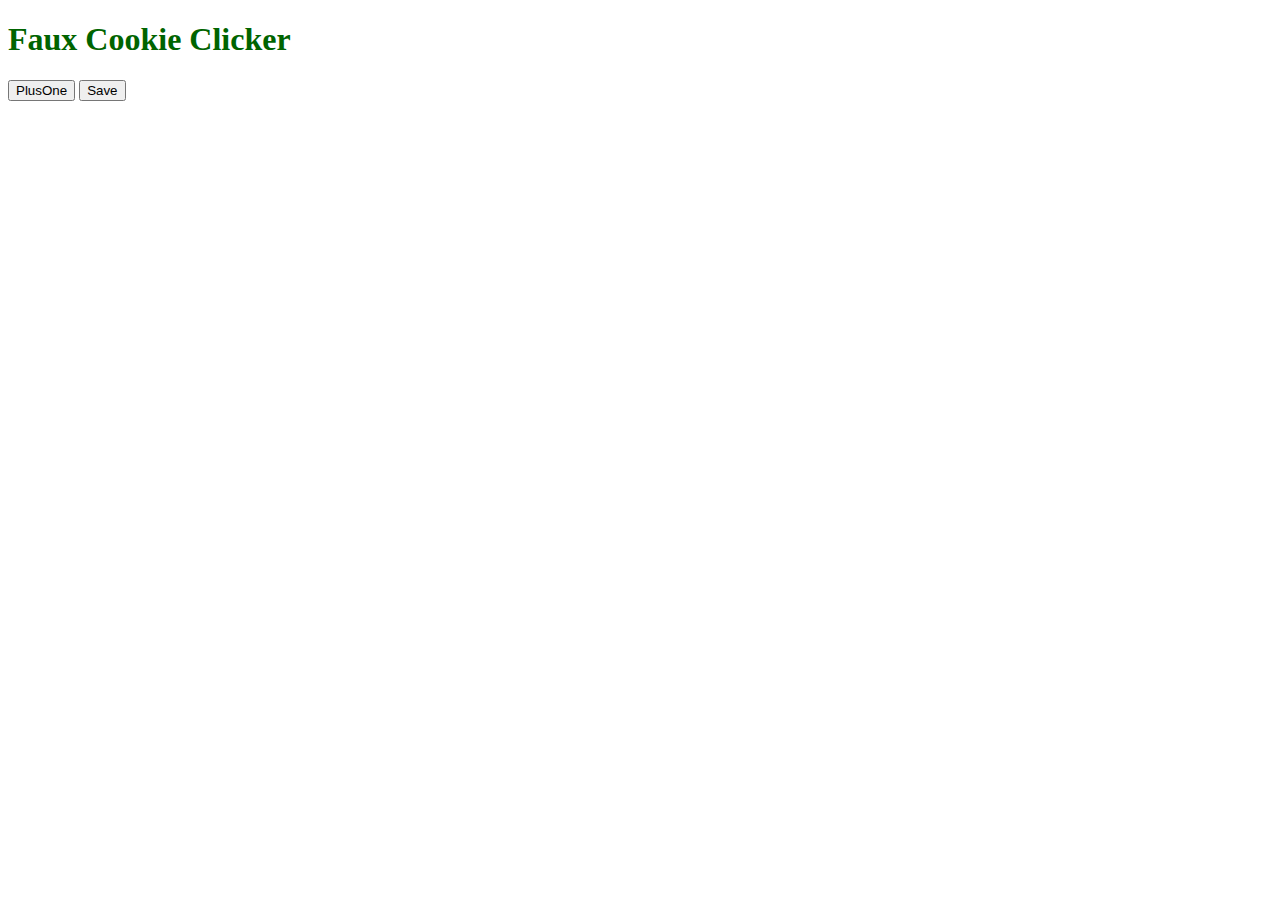
<file: CookieClicker/index.html>
<!DOCTYPE html>
<html lang="en">
<head>
    <meta charset="UTF-8">
    <meta http-equiv="X-UA-Compatible" content="IE=edge">
    <meta name="viewport" content="width=device-width, initial-scale=1.0">
    <link rel="stylesheet" href="./style.css">
    <title>JS Playtime</title>
</head>
<body>
    <h1 id="title-el">Faux Cookie Clicker</h1>

    <h2 id="count-el"></h2>
    <button id="plusone-el">PlusOne</button>
    <button id="save-el">Save</button>
    <ul id="display-save-el">
    
    </ul>
  

</body>

<script src="./app.js"></script>
</html>
</file>
<file: CookieClicker/style.css>
#title-el {
    color: darkgreen;
}
</file>
